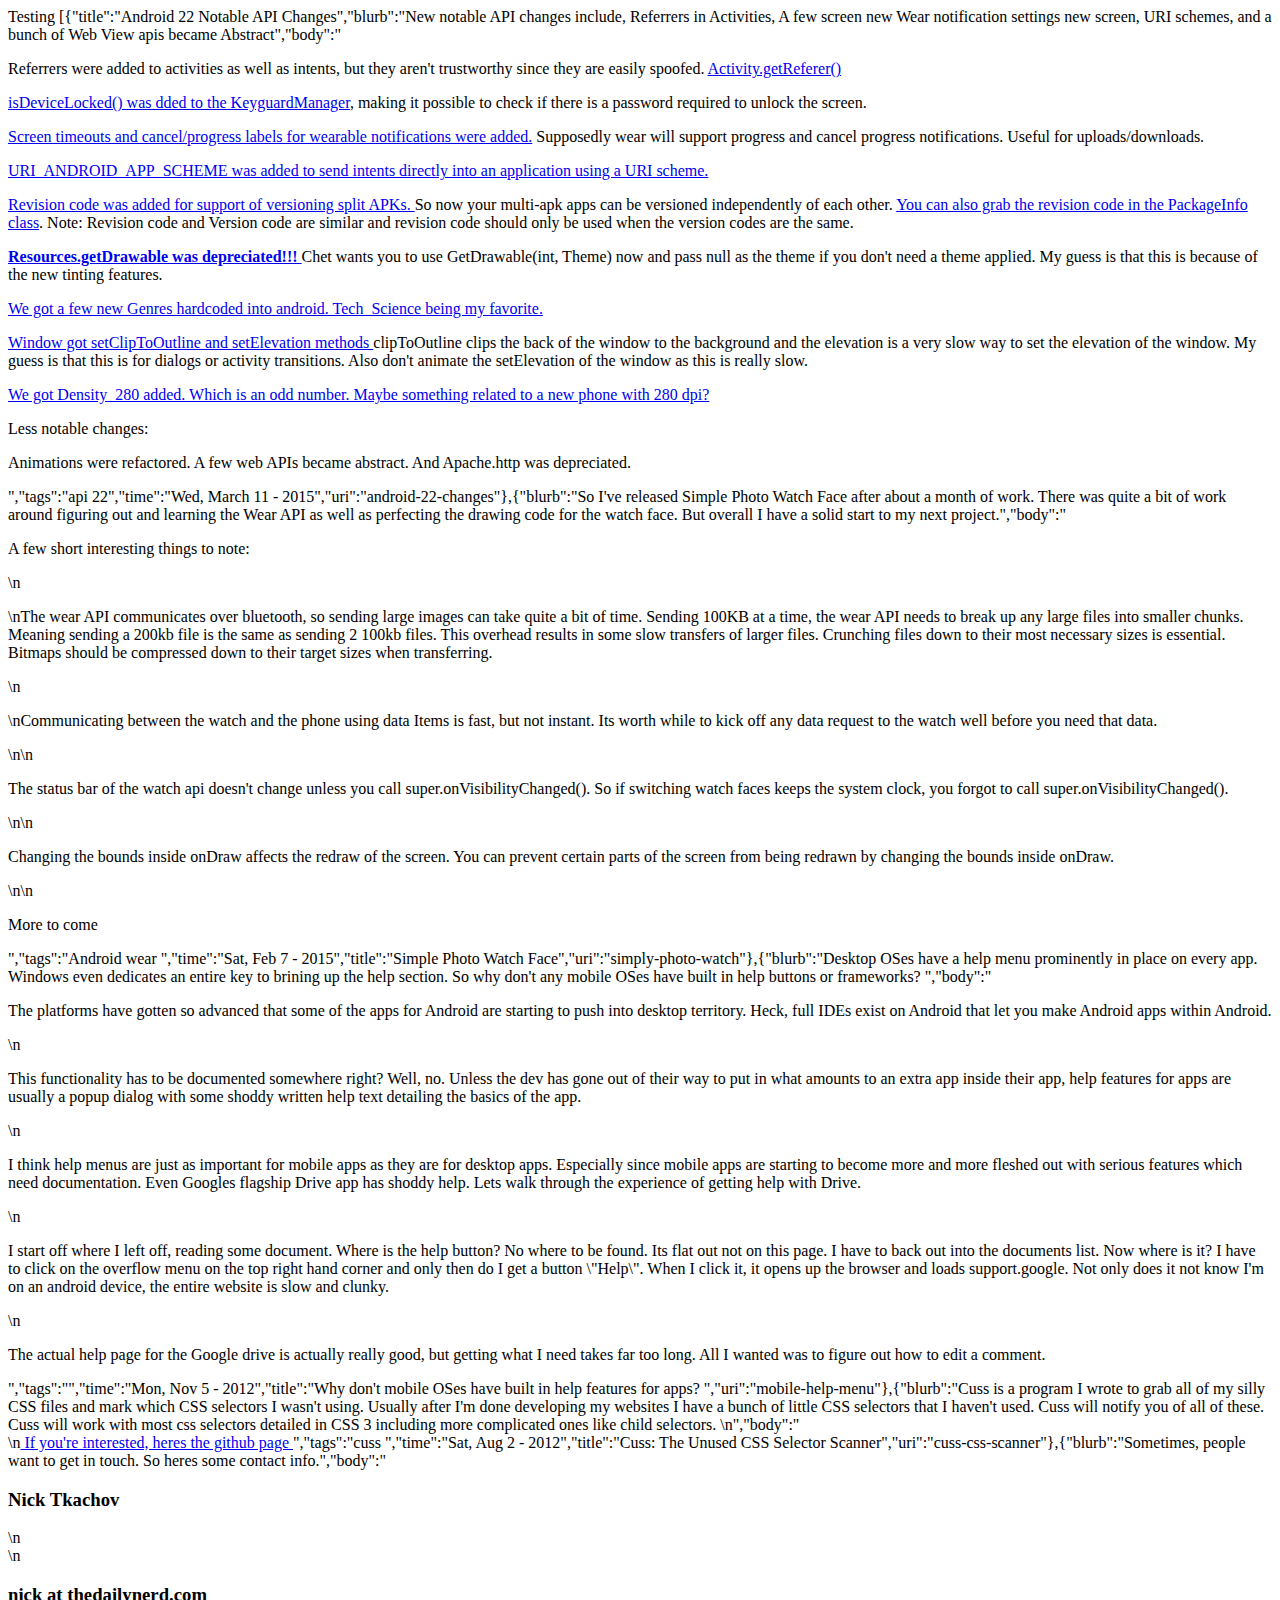
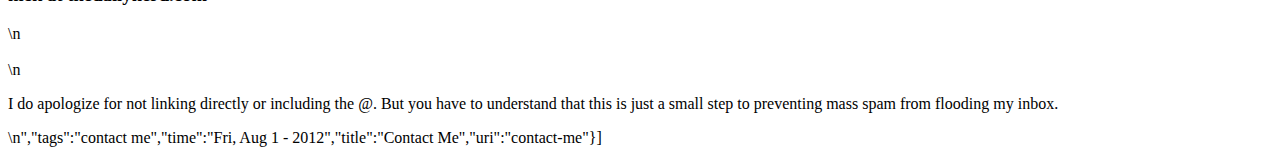
<file: jsonTesting.html>
<Html> 
<head> 
</head> 
<body> 
Testing

 <script src="https://ajax.googleapis.com/ajax/libs/jquery/2.1.3/jquery.min.js"></script>
 <script>
 $(function(){
     $.ajax({
         url: "blog.json",
         success: function(data){
             $("body").append(JSON.stringify(data));
         },
         done: function() { console.log("Finished Ajax call"); }, 
         error: function (jqXHR, stat, error){ 
                console.log(error);
         },
         fail: function(e){
             console.log(e);
         },
     });
 });
 </script>
</body>
</html>
</file>
